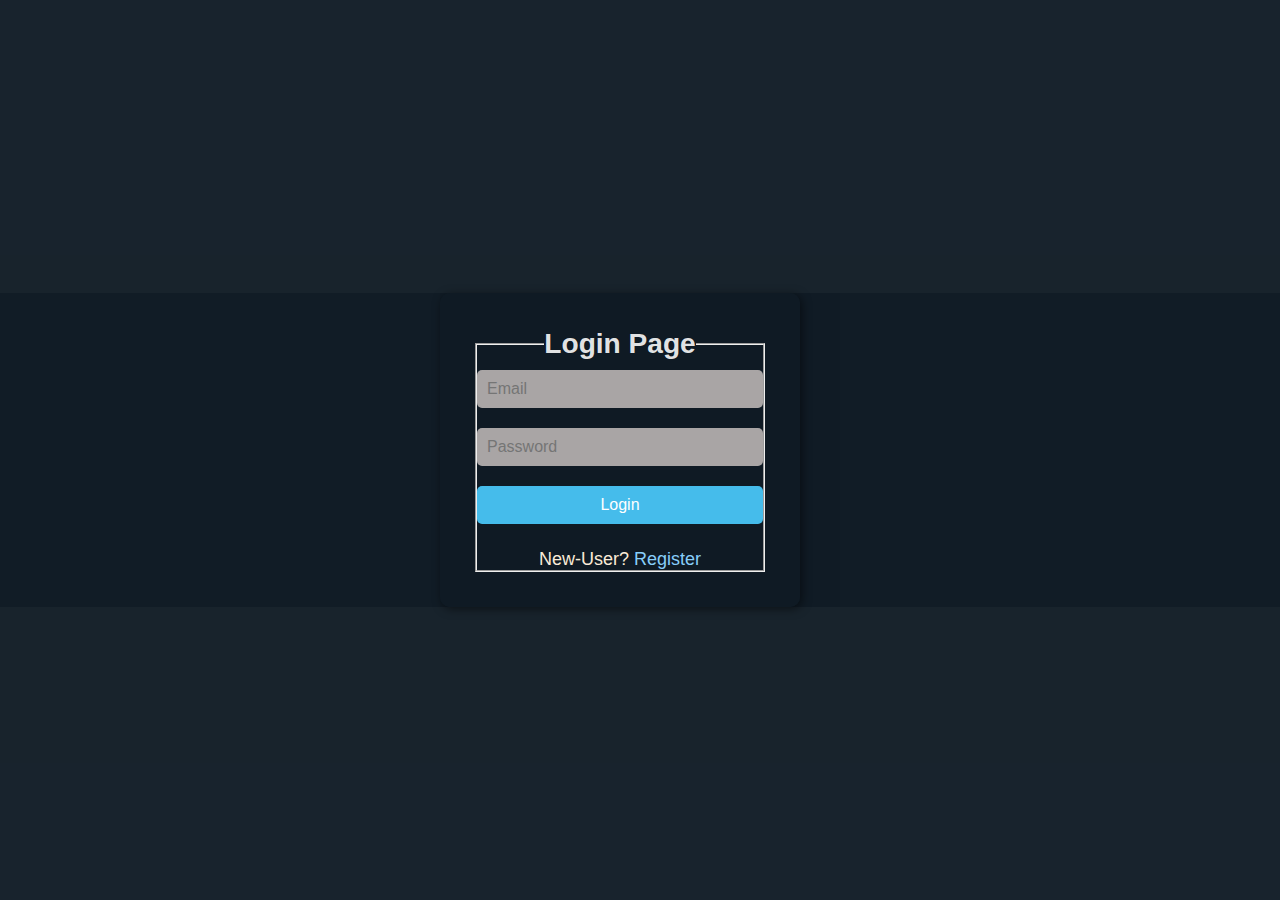
<file: index.html>
<!DOCTYPE html>
<html lang="en">

<head>
    <meta charset="UTF-8">
    <meta name="viewport" content="width=device-width, initial-scale=1.0">
    <title>Login Page</title>
    <link rel="stylesheet" href="style.css">
    <script src="frontend.js" defer></script>
</head>

<body>
    <main>
        <section>
            <form id="loginform" onsubmit="loginbtn(event)">
                <fieldset>
                    <legend>
                        <h3>Login Page</h3>
                    </legend>
                    <div id="message"></div> <!-- Message Display -->
                    <input id="email" name="email" type="email" placeholder="Email">
                    <input id="password" name="password" type="password" placeholder="Password">
                    <input type="submit" value="Login">
                    <pre>New-User? <a href="signup.html">Register</a></pre>
                </fieldset>
            </form>
        </section>
    </main>
</body>

</html>
</file>
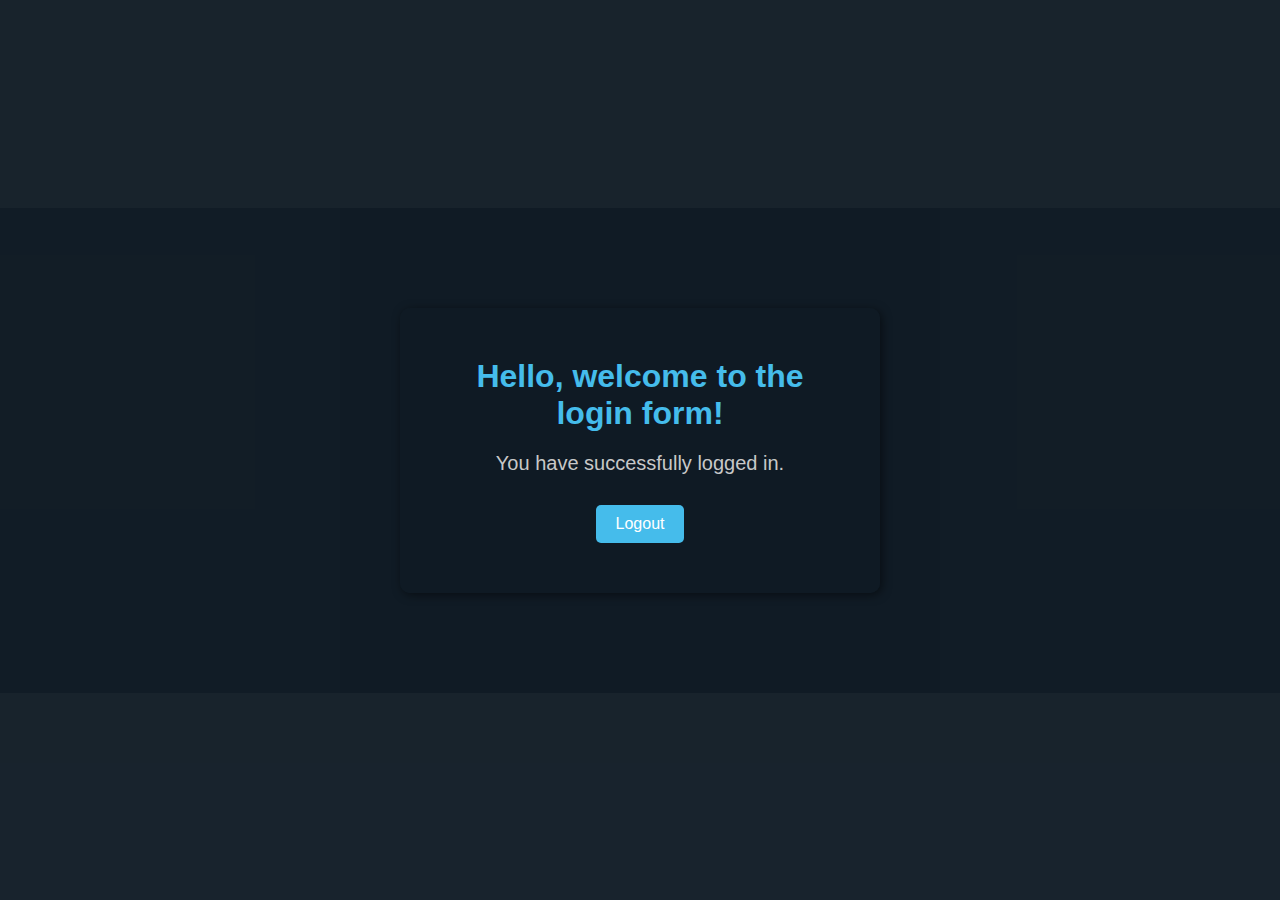
<file: dashboard.html>
<!DOCTYPE html>
<html lang="en">
<head>
    <meta charset="UTF-8">
    <meta name="viewport" content="width=device-width, initial-scale=1.0">
    <title>Welcome</title>
    <link rel="stylesheet" href="style.css">
</head>
<body>
    <main>
        <section>
            <div class="welcome-container">
                <h1>Hello, welcome to the login form!</h1>
                <p>You have successfully logged in.</p>
                <a href="index.html" class="logout-btn" onclick="localStorage.removeItem('authToken')">Logout</a>
            </div>
        </section>
    </main>
</body>
</html>
</file>
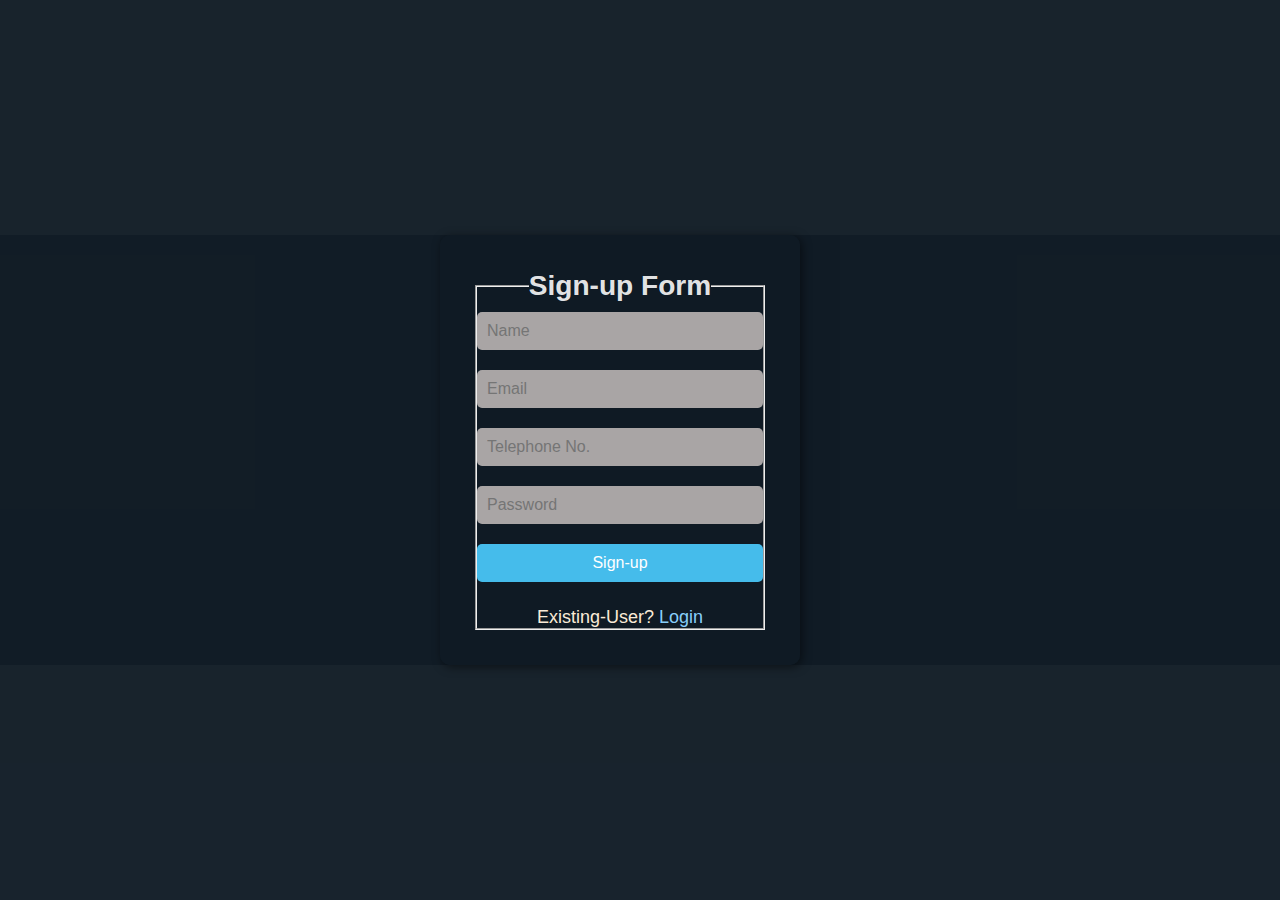
<file: signup.html>
<!DOCTYPE html>
<html lang="en">
<head>
    <meta charset="UTF-8">
    <meta name="viewport" content="width=device-width, initial-scale=1.0">
    <title>Sign-up</title>
    <link rel="stylesheet" href="style.css">
    <script src="frontend.js" defer></script>
</head>
<body>
    <main>
        <section>
            <form id="signupform" onsubmit="signupbtn(event)">
                <fieldset>
                    <legend>
                        <h3>Sign-up Form</h3>
                    </legend> 
                    <div id="message"></div> <!-- Message Display -->
                    <input type="text" id="name" name="name" placeholder="Name">
                    <input type="email" id="s_email" name="email" placeholder="Email">
                    <input type="tel" id="phone_no" name="phone_no" placeholder="Telephone No." >
                    <input type="password" id="s_password" name="password" placeholder="Password">
                    <input type="submit" id="signup" value="Sign-up">
                    <pre>Existing-User? <a href="index.html">Login</a></pre>
                </fieldset>
            </form>
        </section>
    </main>
</body>
</html>
</file>
<file: style.css>
/* General Styles */
* {
    box-sizing: border-box;
    padding: 0;
    margin: 0;
    background-color: rgba(16, 27, 37, 0.813);
    font-family: Arial, Helvetica, sans-serif;
}
body {
    display: flex;
    flex-direction: column;
    justify-content: center;
    align-items: center;
    min-height: 100vh;
}
main {
    width: 100%;
    display: flex;
    justify-content: center;
    align-items: center;
}
form {
    display: flex;
    flex-direction: column;
    align-items: center;
    text-align: center;
    background-color: rgba(16, 27, 37, 0.9);
    padding: 35px;
    border-radius: 10px;
    box-shadow: 2px 2px 10px rgba(0, 0, 0, 0.5);
    width: 90%;
    max-width: 400px;
    transition: transform 0.3s ease;
}
form:hover {
    transform: scale(1.02);
}
legend {
    font-size: 24px;
    font-weight: bold;
    color: rgba(255, 255, 255, 0.9);
}
input {
    padding: 10px;
    border: none;
    margin: 10px 0;
    border-radius: 5px;
    font-size: 16px;
    width: 100%;
    color: white;
    background-color: rgb(169, 165, 165);
    transition: box-shadow 0.3s ease;
}
input:focus {
    box-shadow: 0 0 5px rgba(69, 188, 235, 0.7);
    outline: none;
}
input[type="submit"] {
    cursor: pointer;
    background-color: rgb(69, 188, 235);
    color: white;
    transition: background-color 0.3s ease;
}
input[type="submit"]:hover {
    background-color: rgb(59, 158, 205);
}
pre {
    color: antiquewhite;
    font-size: 18px;
    margin-top: 15px;
}
a {
    text-decoration: none;
    color: lightskyblue;
    transition: color 0.3s ease;
}
a:hover {
    color: white;
}
/* Responsive Design */
@media (max-width: 600px) {
    form {
        width: 95%;
    }
    input {
        font-size: 14px;
    }
}
/* Dashboard Styles */
.welcome-container {
    text-align: center;
    background-color: rgba(16, 27, 37, 0.9);
    padding: 50px;
    border-radius: 10px;
    box-shadow: 2px 2px 10px rgba(0, 0, 0, 0.5);
    color: white;
    width: 80%;
    max-width: 600px;
    margin: 100px auto;
    transition: transform 0.3s ease;
}

.welcome-container:hover {
    transform: scale(1.02);
}

.welcome-container h1 {
    font-size: 32px;
    margin-bottom: 20px;
    color: rgb(69, 188, 235);
}

.welcome-container p {
    font-size: 20px;
    margin-bottom: 30px;
    color: rgb(200, 200, 200);
}

.logout-btn {
    display: inline-block;
    padding: 10px 20px;
    background-color: rgb(69, 188, 235);
    color: white;
    text-decoration: none;
    border-radius: 5px;
    transition: background-color 0.3s ease;
}

.logout-btn:hover {
    background-color: rgb(59, 158, 205);
}
</file>
